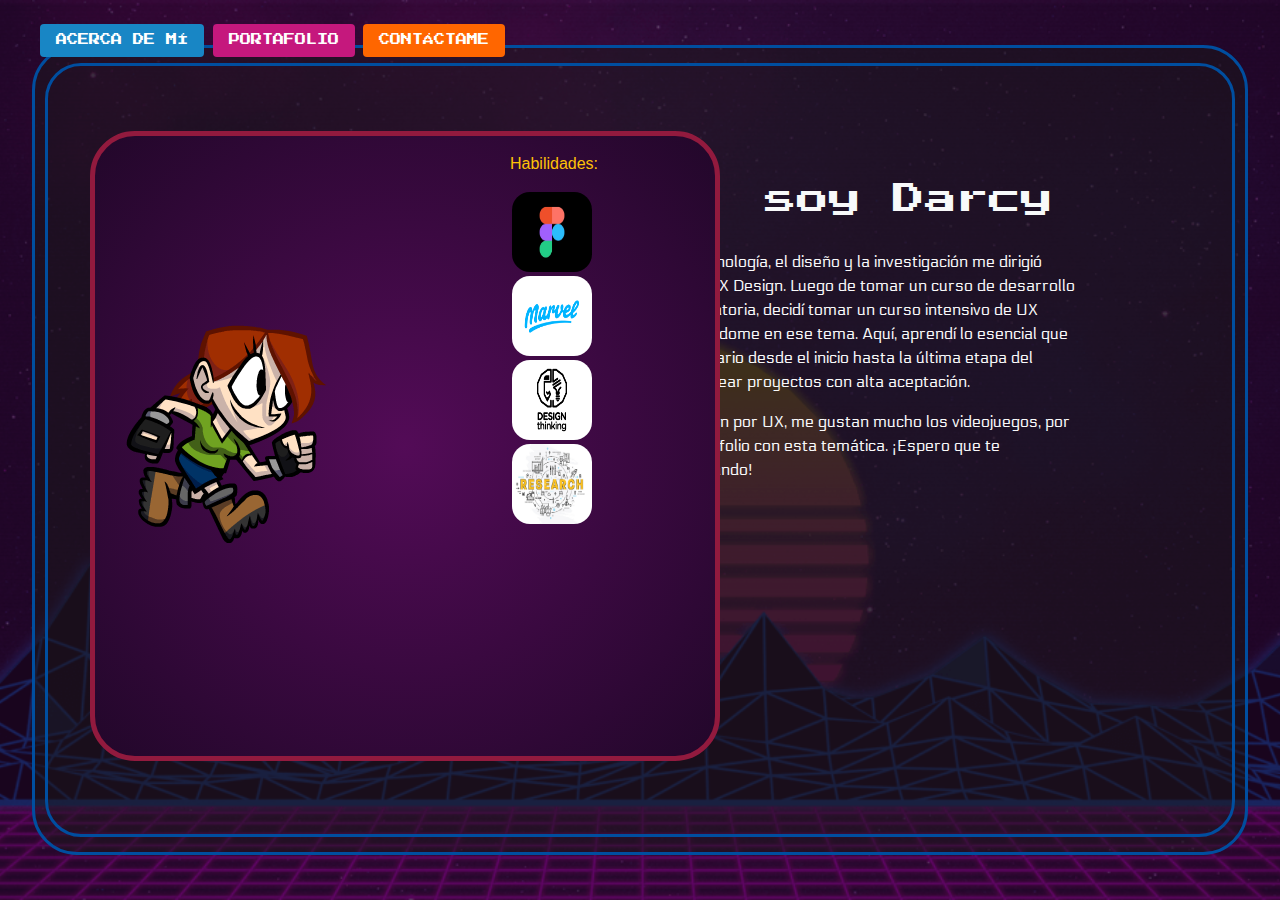
<file: views/about.html>
<!DOCTYPE html>
<html lang="en">
<head>
  <meta charset="UTF-8">
  <meta name="viewport" content="width=device-width, initial-scale=1.0">
  <meta http-equiv="X-UA-Compatible" content="ie=edge">
  <title>Acerca de mí</title>
  <!-- Google Fonts -->
  <link href="https://fonts.googleapis.com/css?family=Electrolize|Open+Sans|Press+Start+2P" rel="stylesheet">
  <!-- Bootstrap css Compilado -->
  <link rel="stylesheet" href="https://maxcdn.bootstrapcdn.com/bootstrap/4.0.0/css/bootstrap.min.css">
  <!-- carpeta css -->
  <link rel="stylesheet" href="../css/main.css">
  <!-- carpeta general css -->
  <link rel="stylesheet" href="../css/general.css">
  <!-- carpeta about css -->
  <link rel="stylesheet" href="../css/about.css">
</head>
<body class="background-image">
  <div class="div-rgba"></div>
  <div class="div-box1"></div>
  <div class="div-box2"></div>
  <!-- menú hamburguesa -->
  <div class="container-fluid">
    <div class="row">
      <div class="col-9 position-absolute div-navbar d-sm-none">
        <nav class="navbar navbar-light ">
          <button class="navbar-toggler nav-bg border-light" type="button" data-toggle="collapse" data-target="#navbarNav" aria-controls="navbarNav" aria-expanded="false" aria-label="Toggle navigation">
            <span class="navbar-toggler-icon"></span>
          </button>
          <div class="collapse navbar-collapse " id="navbarNav">
            <ul class="navbar-nav bg-menu">
              <li class="nav-item">
                <a class="nav-link text-uppercase pl-3 bg-list1 bg-list" href="about.html">acerca de mí</a>
              </li>
              <li class="nav-item">
                <a class="nav-link text-uppercase pl-3 bg-list2 bg-list" href="portfolio.html">portafolio</a>
              </li>
              <li class="nav-item">
                <a class="nav-link text-uppercase pl-3 bg-list3 bg-list" href="contact.html">contáctame</a>
              </li>
            </ul>
          </div>
        </nav>
      </div>
    </div>
  </div>
  <!-- botones para la navegación -->
  <div class="container">
    <div class="row">
      <div class="d-none d-sm-block">
        <button id="about" class="text-btn position-absolute btn-box btn-box1 p-2 pl-3 pr-3 rounded text-uppercase text-white">
          acerca de mí
        </button>
      </div>
      <div class="d-none d-sm-block">
        <button id="portfolio" class="text-btn position-absolute btn-box btn-box2 p-2 pl-3 pr-3 rounded text-uppercase text-white">
          portafolio
        </button>
      </div>
      <div class="d-none d-sm-block">
        <button id="contact" class="text-btn position-absolute btn-box btn-box3 p-2 pl-3 pr-3 rounded text-uppercase text-white">
          contáctame
        </button>
      </div>
    </div>
  </div>
  <!-- descripción acerca de mí -->
  <div class="container">
    <div class="row">
      <div class="div-description position-absolute col-10 col-sm-5 col-md-4  col-xl-5 ml-2">
        <div class="text-light">
          <h3 class="title-about-me">Hola, soy Darcy</h3>
          <br>
          <p class="description-about-me">Mi pasión por la tecnología, el diseño y la investigación me dirigió hacia el campo de UX Design. Luego de tomar un curso de desarrollo front-end en Laboratoria, decidí tomar un curso intensivo de UX Design, especializándome en ese tema. Aquí, aprendí lo esencial que es involucrar al usuario desde el inicio hasta la última etapa del proceso, para así crear proyectos con alta aceptación. 
          </p>
          <p class="description-about-me">Además de mi pasión por UX, me gustan mucho los videojuegos, por lo que creé mi portafolio con esta temática. 
            ¡Espero que te entretengas navegando!</p>
        </div>
      </div>
    </div>
  </div>
  <!-- personaje y habilidades -->
  <div class="container">
    <div class="row">
      <div class="col-2 div-personaje-xs position-absolute d-sm-none">
        <div class="personaje">
          <div class="box"></div>
        </div>
      <div class="col-7">
        <div class="ml-4 list-habilities text-light">
          <p class="text-warning">Habilidades:</p>
          <div class="d-flex group-images">
            <img class="img-list" src="../assets/images/figma.png" alt="figma-logo">
            <img class="img-list" src="../assets/images/marvelapp.png" alt="marvelapp-logo">
            <img class="img-list" src="../assets/images/design-thinking.png" alt="design-thinking">
            <img class="img-list" src="../assets/images/ux-research.jpg" alt="ux-research">
          </div>
        </div>
      </div>
    </div>
  </div>
  <!-- personaje y habilidades (caja para tamaño small)-->
  <div class="container">
    <div class="row">
      <div class="col-5 div-personaje position-absolute d-none d-sm-block d-md-none">
        <div class="box2"></div>
        <div class="ml-4 list-habilities text-light">
          <p class="text-warning pt-3">Habilidades:</p>
          <div class="d-flex group-images2">
            <img class="img-list2 mr-2" src="../assets/images/figma.png" alt="figma-logo">
            <img class="img-list2" src="../assets/images/marvelapp.png" alt="marvelapp-logo">
          </div>
          <div>
            <img class="img-list2 mt-2 mr-1" src="../assets/images/design-thinking.png" alt="design-thinking">
            <img class="img-list2 mt-2" src="../assets/images/ux-research.jpg" alt="ux-research">
          </div>
      </div>
    </div>
  </div>
  <!-- personaje y habilidades (para tamaño medium a large) -->
  <div class="container">
    <div class="row">
      <div class="col-md-6 div-personaje position-absolute d-none d-md-block">
        <div class="box3"></div>
        <div class="ml-4 list-habilities text-light">
          <div class="d-flex group-images3 position-absolute">
            <p class="text-warning pt-3">Habilidades:</p>
            <img class="img-list2 mb-1" src="../assets/images/figma.png" alt="figma-logo">
            <img class="img-list2 mb-1" src="../assets/images/marvelapp.png" alt="marvelapp-logo">
            <img class="img-list2 mb-1" src="../assets/images/design-thinking.png" alt="design-thinking">
            <img class="img-list2" src="../assets/images/ux-research.jpg" alt="ux-research">
          </div>
        </div>
      </div>
    </div>
  </div>
  <!-- jQuery minificado -->
  <script
  src="https://code.jquery.com/jquery-3.3.1.min.js"
  integrity="sha256-FgpCb/KJQlLNfOu91ta32o/NMZxltwRo8QtmkMRdAu8="
  crossorigin="anonymous"></script>
  <script src="https://cdnjs.cloudflare.com/ajax/libs/popper.js/1.12.9/umd/popper.min.js" integrity="sha384-ApNbgh9B+Y1QKtv3Rn7W3mgPxhU9K/ScQsAP7hUibX39j7fakFPskvXusvfa0b4Q" crossorigin="anonymous"></script>
  <script src="https://maxcdn.bootstrapcdn.com/bootstrap/4.0.0/js/bootstrap.min.js" integrity="sha384-JZR6Spejh4U02d8jOt6vLEHfe/JQGiRRSQQxSfFWpi1MquVdAyjUar5+76PVCmYl" crossorigin="anonymous"></script>
  <!-- carpeta about.js -->
  <script src="../js/about.js"></script>
</body>
</html>
</file>
<file: css/main.css>
*{
  margin: 0;
  padding: 0;
  box-sizing: border-box;
}
/* Fuentes de tipografías:
texto normal: Electrolize,
título: Press Start 2P,
texto: Open Sans
*/
/* Imagen de fondo para el body */
.background-image{
  background-image: url(../assets/images/comando.png);
  background-repeat: no-repeat;
  background-position: center;
  background-size: cover;
  width: auto;
  height: 100vh;
}
/* Caja que contiene texto de la presentación */
.div-center{
  width: 100%;
  height: 45%;
  top: 50%; 
  left: 50%;
  transform: translate(-50%, -50%);
}
.text{
  font-family: 'Electrolize', sans-serif;
  font-size: 1em;
}
.text-xs{
  font-size: 0.7em;
}
.text-title{
  font-family: 'Press Start 2P', cursive;
  font-size: 2em;
  text-shadow: #00071d 1px 1px,#00071d 2px 2px,#00071d 3px 3px,#00071d 4px 4px,#00071d 5px 5px,#00071d 6px 6px,#00071d 7px 7px,#00071d 8px 8px,#00071d 9px 9px,#00071d 10px 10px,#00071d 11px 11px,#00071d 12px 12px,#00071d 13px 13px,#00071d 14px 14px,#00071d 15px 15px,#00071d 16px 16px,#00071d 17px 17px,#00071d 18px 18px,#00071d 19px 19px,#00071d 20px 20px,#00071d 21px 21px;  
}
.text-subtitle{
  font-family: 'Electrolize', sans-serif;
  font-size: 1.3em;
  text-shadow: #00071d 1px 1px
}
/***/
#span-start-portfolio{
  animation: span infinite 2s;
}
@keyframes span{
  30%{
    background-color:rgb(255, 153, 70);
  }
  90%{
    content: 'Para comenzar, haz click en uno de los botones';
    background-color: rgb(239, 115, 255);
  }
}

/*  button tipo game  */
.center{
  position: absolute;
  bottom: 10%;
  left: 50%;
  transform: translate(-50%, -50%);
}
.center2{
  position: absolute;
  bottom: 10%;
  left: 30%;
  transform: translate(-50%, -50%);
}
.center3{
  position: absolute;
  bottom: 10%;
  left: 70%;
  transform: translate(-50%, -50%);
}
.center4{
  position: absolute;
  bottom: 10%;
  left: 50%;
  transform: translate(-50%, -50%);
}
.center a{
  display: inherit;
  width: 180px;
  height: 50px;
  color: #262626;
  font-size: 20px;
  background: #ffff;
  text-align: center;
  line-height: 50px;
  text-decoration: none;
  text-transform: uppercase;
  border: 2px solid #262626;
  transition: .5s;
  transform: skew(15deg);
}
.center a:hover{
  background: rgb(24, 134, 197);
  color: #ffff;
}
.center2 a:hover{
  background: rgb(197, 24, 125);
  color: #ffff;
}
.center3 a:hover{
  background: rgb(255, 102, 0);
  color: #ffff;
}
.box1, .box2{
  position: absolute;
  background: #efefef;
  border: 2px solid #262626;
}
.box1{
  width: 15px;
  height: 109%;
  top: 6px;
  left: -16px;
  transform: skewY(-45deg);
  z-index: 1;
}
.box2{
  width: 108%;
  height: 40%;
  bottom: -18px;
  right: 0px;
  transform: skewY(-180deg);
}
/*haciendolo mobile friendly*/
@media (min-width:650px){
  .text{
    font-size: 1.2em;
  }
  .text-title{
    font-size: 2.3em;
  }
  .text-subtitle{
    font-size: 1.3em;
  }
}
@media (min-width:1036px){
  .text{
    font-size: 1.3em;
  }
  .text-title{
    font-size: 3em;
  }
  .text-subtitle{
    font-size: 1.5em;
  }
}
@media (min-width:1248px){
  .text{
    font-size: 1.5em;
  }
  .text-title{
    font-size: 3.5em;
  }
  .text-subtitle{
    font-size: 1.9em;
  }
}
</file>
<file: css/general.css>
*{
  margin: 0;
  padding: 0;
  box-sizing: border-box;
}
.div-rgba{
  width: 100%;
  height: 100vh;
  background-color: rgba(34, 7, 42, .72);
}
.div-box1{
  width: 95%;
  height: 90%;
  margin: auto;
  border: 3px solid #004E9F;
  position: absolute;
  top: 0;
  left: 0;
  right: 0;
  bottom: 0;
  border-radius: 5vh;
  background-color: rgba(26, 26, 26, .48);
}
.div-box2{
  width: 93%;
  height: 86%;
  margin: auto;
  border: 3px solid #004E9F;
  position: absolute;
  top: 0;
  left: 0;
  right: 0;
  bottom: 0;
  border-radius: 4vh;
}
.text-btn{
  font-family: 'Press Start 2P', cursive;
  font-size: 0.7em !important;
}
.btn-box{
  top: 1.5rem;
  left: 2.5rem;
}
.btn-box1:focus, .btn-box2:focus, .btn-box3:focus{
  outline: none;
}
.btn-box1{
  background-color: #1886C5;
  border: none;
  cursor: pointer;
}
.btn-box1:hover, .btn-box1:active{
  background-color: #002A42;
}
.btn-box2{
  left: 13.3rem;
  background-color: #C5187D;
  border: none;
  cursor: pointer;
}
.btn-box2:hover, .btn-box2:active{
  background-color: #7D0149;
}
.btn-box3{
  left: 22.7rem;
  background-color: #FF6600;
  border: none;
  cursor: pointer;
}
.btn-box3:hover, .btn-box3:active{
  background-color: #5E2702;
}/*
@media (max-width:693px){
  .btn-box{
    font-size: 0.7em !important;
  }
  .btn-box1{
    left: 2.9rem;
  }
  .btn-box2{
    left: 13.6rem;
  }
  .btn-box3{
    left: 22.8rem;
  }
}
@media (max-width:360px) {
  .btn-box{
    font-size: 0.4em !important;
    padding: 1em !important;
  }
  .btn-box1{
    left: 1.7rem;
  }
  .btn-box2{
    left: 7.8rem;
  }
  .btn-box3{
    left: 13rem;
  }
}*/
</file>
<file: css/about.css>
*{
  margin: 0;
  padding: 0;
  box-sizing: border-box;
}
.div-navbar{
  top: 0;
  z-index: 10;
}
.nav-bg{
  background-color: #004E9F;
  color: #ffffff;
}
.bg-menu{
  background-color: rgb(235, 235, 235);
  box-sizing: border-box;
  padding: 1rem;
  font-family: 'Press Start 2P', cursive;
  font-size: 0.7em;
  border-radius: 2vh;
  border: 2px outset gray;
}
.bg-list{
  border-radius: 1vh;
}
.bg-list1:hover{
  background-color: rgb(24, 134, 197);
}
.bg-list2:hover{
  background-color: rgb(197, 24, 125);
}
.bg-list3:hover{
  background-color: rgb(255, 102, 0);
}
.div-personaje-xs{
  height: 17%;
  top: 75%;
  left: 10%;
}
.group-images{
  margin-right: 15%;
}
.img-list{
  width: 2em;
  height: 2em;
  margin-left: 0.4em;
}
.img-list2{
  width: 5em;
  height: 5em;
  margin-left: 0.1em;
  border-radius: 2vh;
}
.div-personaje{
  height: 70%;
  width: 70vh;
  top: 14.5% !important;
  left: 7%;
  background: radial-gradient(#530B57, #22072A);
  border: 5px solid #921A3E;
  border-radius: 5vh;
}
.text-title-habilities{
  margin-left: -0.8em;
}
.box{
  position: absolute;
  top: 40%;
  transform: translate(-50%, -50%);
  width: calc(560px / 6);
  height: 94px;
  background: url(../assets/images/sprite4.png);
  animation: animate 1s steps(6) infinite;
}
@keyframes animate{
  from{
    background-position: 0;
  }
  to{
    background-position: 560px;
  }
}
/**/
.box2{
  border: none;
  margin-left: 4em !important;
  position: absolute;
  top: 70%;
  left: 10%;
  transform: translate(-50%, -50%);
  width: calc(1013px / 6);
  height: 169px;
  background: url(../assets/images/sprite2.png);
  animation: animate2 1s steps(6) infinite;
}
@keyframes animate2{
  from{
    background-position: 0;
  }
  to{
    background-position: 1013px;
  }
}
/**/
.box3{
  border: none;
  margin-left: 4em !important;
  position: absolute;
  top: 45%;
  left: 10%;
  transform: translate(-50%, -50%);
  width: calc(1536px / 6);
  height: 256px;
  background: url(../assets/images/sprite.png);
  animation: animate3 1s steps(6) infinite;
}
@keyframes animate3{
  from{
    background-position: 0;
  }
  to{
    background-position: 1536px;
  }
}
.group-images3{
  flex-flow: column;
  left: 67%;
}
.group-habilities{
  position: absolute;
  top: 8%;
  left: 73%;
  width: 50%;
}
.text-habilities{
  line-height: 0.9em;
  font-size: 0.9em;
  font-family: 'Electrolize', sans-serif;
  padding-top: 6.3vh;
}
/* Descripción acerca de mí */

.div-description{
  top: 14%;
  left: 6%;
}
.title-about-me{
  font-family: 'Press Start 2P', cursive;
  font-size: 1.2em;
}
.description-about-me{
  font-family: 'Electrolize', sans-serif;
  font-size: 0.8em;
}
@media (min-width: 576px){
  .div-description {
    top: 20%;
    left: 50%;
  }
}
@media (min-width: 768px){
  .div-description {
    top: 20%;
    left: 55%;
  }
}
@media (min-width: 900px){
  .div-description {
    top: 20%;
    left: 55%;
  }
  .title-about-me{
    font-size: 1.5em;
  }
  .description-about-me{
    font-size: 0.9em;
  }
}
@media (min-width: 992px){
  .div-description {
    top: 20%;
    left: 50%;
  }
}
@media(min-width:1100px){
  .div-description{
    left: 45%;
  }
}
@media (min-width: 1200px){
  .div-description {
    top: 20%;
    left: 43%;
  }
  .title-about-me{
    font-size: 2em;
  }
  .description-about-me{
    font-size: 1em;
  }
}
/*
@media (max-width: 1170px){
  .title-about-me{
    font-size: 1.7em;
  }
  .description-about-me{
    font-size: 1em;
  }
  .div-personaje{
    width: 25%;
  }
  .group-habilities{
    left: 41%;
  }
  .box{
    display: none;
  }
}
@media (max-width:839px) {
  .div-personaje{
    display: none;
  }  
  .group-habilities{
    display: none;
  }
  .description-about-me{
    font-size: 0.9em;
  }
  .div-description{
    left: 25%;
    text-align: center;
  }
}
@media (max-width:560px){
  .description-about-me{
    font-size: 0.7em;
  }
  .title-about-me{
    font-size: 1.5em;
    line-height: 1.8em;
  }
}*/
/* menu hamburguesa */
</file>
